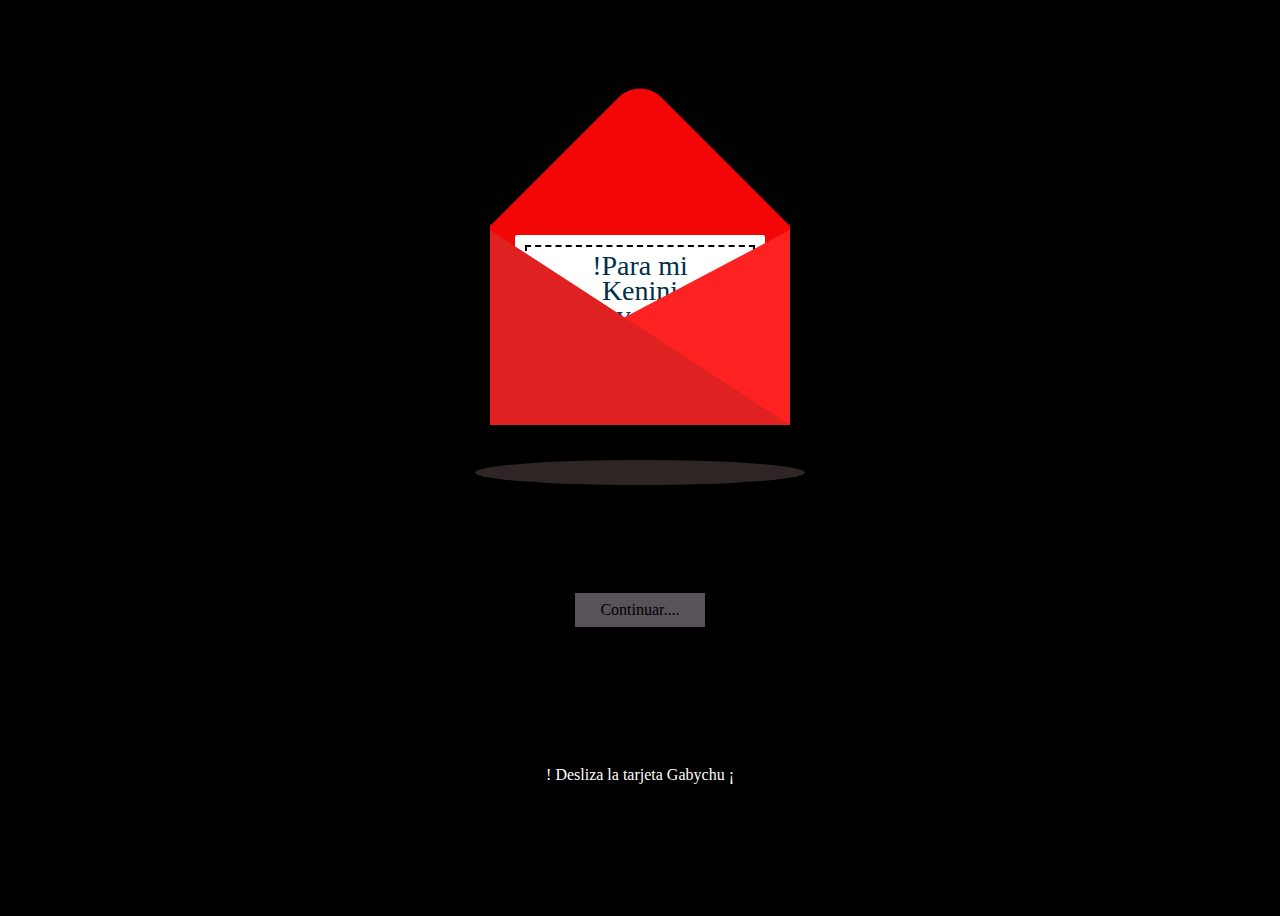
<file: index.html>
<!DOCTYPE html>
<html lang="en">

<head>
    <meta charset="UTF-8">
    <meta http-equiv="X-UA-Compatible" content="IE=edge">
    <meta name="viewport" content="width=device-width, initial-scale=1.0">
    <title>Tarjeta</title>
    <link rel="stylesheet" href="style.css">
</head>

<body>
    <div class="container">
        <div class="valentines">
            <div class="envelope">
                <div class="card">
                    <div class="text">
                        !Para mi <br> Kenini <br> Favorita¡
                    </div>
                    <div class="heart"></div>
                </div>
            </div>
            <div class="front"></div>
        </div>
       
    </div>
    <a href="pag1.html" class="btn"> Continuar....</a>
</body>
<div class="a">
    
    ! Desliza la tarjeta Gabychu ¡
</div>
</html>
</file>
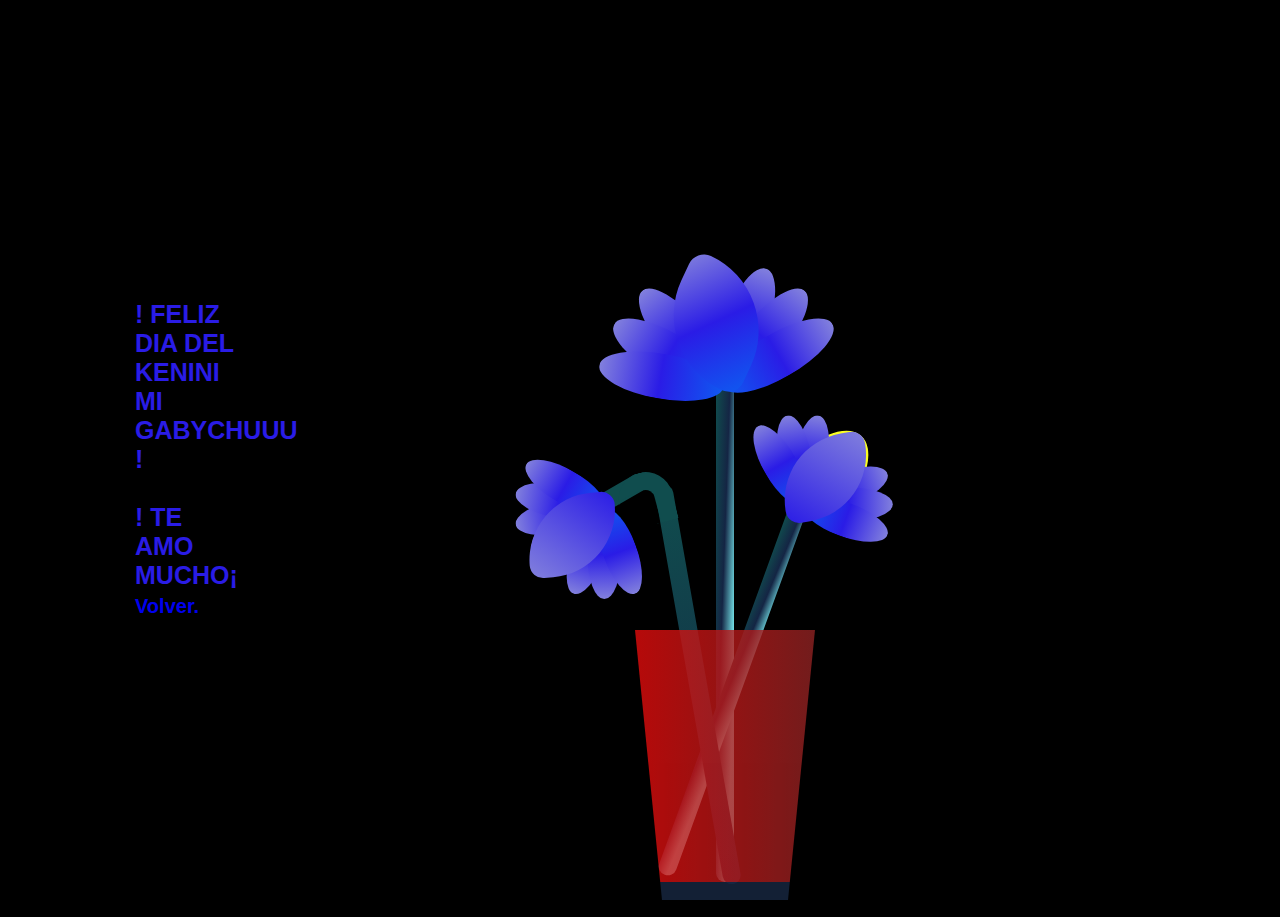
<file: pag1.html>
<!DOCTYPE html>
<html lang="en">
<head>
    <meta charset="UTF-8">
    <meta name="viewport" content="width=device-width, initial-scale=1.0">
    <link rel="stylesheet" href="style2.css">
    <title>Animated Flower</title>

    <style>
        *,
        *::after,
        *::before {
            padding: 0;
            margin: 0;
            box-sizing: border-box;
        }

        :root {
            --color-bg: linear-gradient(to top, #000000, #000000);
            --color-glass: linear-gradient(to left, #8f2323, #e40c0c);
            --color-water: linear-gradient(to left, #8f2323, #e40c0c);
        }

        body {
            background-image: var(--color-bg);
            min-height: 100vh;
            display: flex;
            justify-content: center;
            align-items: flex-end;
            overflow: hidden;
        }

        .flower {
            position: relative;
        }

        .flower__glass {
            width: 20vmin;
            height: 30vmin;
            background-image: var(--color-glass);
            clip-path: polygon(0 0, 100% 0, 85% 100%, 15% 100%);
            opacity: .8;
            position: relative;
        }

        .flower__glass::after {
            content: '';
            position: absolute;
            bottom: 0;
            left: 0;
            background-color: #182843;
            width: 100%;
            height: 2vmin;
        }

        .flower__glass::before {
            content: '';
            position: absolute;
            bottom: 0;
            left: 0;
            background-image: var(--color-water);
            width: 100%;
            height: 15vmin;
        }

        .f-wrapper {
            position: absolute;
            left: 45%;
            bottom: 2vmin;
        }

        .f-wrapper--2 {
            left: 50%;
            bottom: 5%;
            transform-origin: 10% left;
            transform: rotate(20deg);
        }

        .f-wrapper--3 {
            left: 30%;
            bottom: 5%;
            transform-origin: 10% left;
            transform: rotate(-10deg);
        }

        .f-wrapper--3 .flower__line {
            height: 45vmin;
            position: relative;
        }

        .f-wrapper--3 .flower__line::after {
            content: '';
            position: absolute;
            left: 0;
            top: 0;
            width: 6vmin;
            height: 6vmin;
            transform: translate(-69%, -30%) rotate(-5deg);
            border-radius: 10vmin 10vmin 0 0;
            border: 2vmin solid #104d4e;
            border-bottom: transparent;
            border-left: transparent;
        }

        .f-wrapper--3 .flower__line::before {
            content: '';
            position: absolute;
            left: -40%;
            top: -1%;
            width: 6vmin;
            height: 2vmin;
            transform-origin: right;
            transform: translate(-100%, -80%) rotate(-20deg);
            background-color: #104d4e;
            border-radius: 2vmin;
        }

        .f-wrapper--3 .flower__line {
            background-image: linear-gradient(to top, #142544, #104d4e);
        }


        .f-wrapper--2 .flower__line {
            height: 45vmin;
        }

        .f-wrapper--2 .f {
            transform: translateX(-50%) rotate(20deg);
        }

        .f-wrapper--3 .f {
            transform: translate(-350%, -50%) rotate(-120deg);
        }

        .f-wrapper--2 .flower__leaf:not(:first-child) {
            width: 3.8vmin;
            height: 10vmin;
            background-image: linear-gradient(to bottom, #8280dd, #2a1ce6, #1057f0 99%);
        }

        .f-wrapper--3 .flower__leaf:not(:first-child) {
            width: 3.8vmin;
            height: 10vmin;
            background-image: linear-gradient(to bottom, #8280dd, #2a1ce6, #1057f0 99%);
        }

        .f-wrapper--3 .flower__leaf--1 {
            width: 8vmin;
            height: 10vmin;
            bottom: 2vmin;
            background-color: #f0f358;
        }

        .f-wrapper--2 .flower__leaf--1 {
            width: 8vmin;
            height: 10vmin;
            bottom: 2vmin;
            background-color: #fbff24;
        }

        .f-wrapper--2 .f .flower__leaf--8 {
            width: 10vmin;
            height: 9vmin;
            bottom: 3vmin;
            left: -30%;
            transform: rotate(-50deg);
            background-image: linear-gradient(to left bottom,#8280dd, #2a1ce6);
            ;
        }

        .f-wrapper--3 .f .flower__leaf--8 {
            width: 10vmin;
            height: 9vmin;
            left: -10% !important;
            background-image: linear-gradient(to left bottom, #8280dd , #2a1ce6);
            ;
        }

        .flower__line {
            width: 2vmin;
            height: 56vmin;
            background-image: linear-gradient(to left top, #82fdff 20%, #142544, #104d4e);
            border-radius: 4vmin;
        }

        .f {
            position: absolute;
            top: 1vmin;
            left: 50%;
            transform: translateX(-50%) rotate(-10deg);
            width: 2vmin;
            height: 2vmin;
        }

         .flower__leaf {
            position: absolute;
            left: 50%;
            bottom: 2vmin;
            transform: translateX(-50%);
            width: 5vmin;
            height: 14vmin;
            background-image: linear-gradient(to bottom, #8280dd, #2a1ce6, #1057f0 99%);

            clip-path: ellipse(50% 50% at 50% 50%);
            transform-origin: center bottom;
            animation: open-flower 2s 1s backwards;
        }

        .flower__leaf--1 {
            width: 10vmin;
            height: 12vmin;
            bottom: 3vmin;
            border-radius: 50% 50% 50% 50% / 80% 80% 20% 20%;
            background-color: #ecf027;
            background-image: none;
            animation: open-flowe--middle 1.4s 1s backwards;
        }

        .flower__leaf--2 {
            transform: translateX(-50%) rotate(-30deg);
        }

        .flower__leaf--3 {
            transform: translateX(-50%) rotate(-50deg);
        }

        .flower__leaf--4 {
            transform: translateX(-50%) rotate(-70deg);
        }

        .flower__leaf--5 {
            transform: translateX(-50%) rotate(30deg);
        }

        .flower__leaf--6 {
            transform: translateX(-50%) rotate(50deg);
        }

        .flower__leaf--7 {
            transform: translateX(-50%) rotate(70deg);
        }

        .flower__leaf--8 {
            width: 13vmin;
            height: 11vmin;
            bottom: 6vmin;
            left: -30%;
            border-radius: none;
            clip-path: none;
            border-radius: 10vmin 2vmin 10vmin 2vmin;
            transform: rotate(-55deg);
            background-image: linear-gradient(to left bottom, #8280dd, #2a1ce6, #1057f0 98%);
        }

        .flower__fall-down--yellow {
            animation: flower-fall-down-yellow 8s 1.2s linear forwards;
        }

        .flower__fall-down--pink {
            animation: flower-fall-down-pink 5s 1.2s linear forwards;
        }

        .flower__fall-down--purple {
            bottom: 4vmin;
            animation: flower-fall-down-purple 6s 1.2s linear forwards, flower-falling 6s 7.2s linear infinite;
        }


        @keyframes open-flower {
            0% {
                transform: translateX(-50%) rotate(0);
            }
        }

        @keyframes open-flowe--middle {
            0% {
                opacity: 0;
                transform: translateX(-50%) scale(0);
            }
        }

        @keyframes flower-fall-down-pink {

            0% {
                transform: rotate(-55deg);
            }

            50% {
                transform: rotateX(-100deg);
            }

            100% {
                transform: translate(2vmin, 28vmin);
            }

        }

        @keyframes flower-fall-down-yellow {

            0% {
                transform: rotate(-55deg);
            }

            50% {
                bottom: 3vmin;
                transform: rotateX(-100deg);
            }

            100% {
                transform: translate(2vmin, 70vmin) rotate(150deg);
            }

        }

        @keyframes flower-fall-down-purple {

            0% {
                transform: rotate(-50deg);
            }

            25% {
                bottom: 1vmin;
                transform: rotateX(-100deg);
                perspective: 0px;
            }

            50% {
                perspective: 0px;
                transform: translate(-30vmin, 2vmin) rotate(90deg);
            }

            75% {
                perspective: 0px;
                transform: translate(-34vmin, -2vmin);
            }

            100% {
                transform-origin: center;
                transform: translate(-34vmin, -2vmin) rotateY(-80deg) rotateX(35deg);
            }

        }

        @keyframes flower-falling {

            0%,
            100% {
                transform-origin: center;
                transform: translate(-34vmin, -2vmin) rotateY(-80deg) rotateX(35deg);
            }

            25% {
                transform-origin: center;
                transform: translate(-34.4vmin, -2vmin) rotateY(-84deg) rotateX(35deg);
            }

            50% {
                transform-origin: center;
                transform: translate(-32vmin, -4.2vmin) rotateY(-80deg) rotateX(35deg);
            }

            75% {
                transform-origin: center;
                transform: translate(-36vmin, 1.1vmin) rotateY(-80deg) rotateX(35deg);
            }
        }
    </style>
</head>

<body>
<h1>! FELIZ DIA DEL KENINI <br> MI GABYCHUUU ! <br> <br>
   ! TE AMO MUCHO¡
   <a href="index.html" class="btn"> Volver.</a>
</h1>
    <div class="flower">
        <div class="f-wrapper">
            <div class="flower__line"></div>
            <div class="f">
                <div class="flower__leaf flower__leaf--1"></div>
                <div class="flower__leaf flower__leaf--2"></div>
                <div class="flower__leaf flower__leaf--3"></div>
                <div class="flower__leaf flower__leaf--4"></div>
                <div class="flower__leaf flower__leaf--5"></div>
                <div class="flower__leaf flower__leaf--6"></div>
                <div class="flower__leaf flower__leaf--7"></div>
                <div class="flower__leaf flower__leaf--8 flower__fall-down--yellow"></div>
            </div>
        </div>

        <div class="f-wrapper f-wrapper--2">
            <div class="flower__line"></div>
            <div class="f">
                <div class="flower__leaf flower__leaf--1"></div>
                <div class="flower__leaf flower__leaf--2"></div>
                <div class="flower__leaf flower__leaf--3"></div>
                <div class="flower__leaf flower__leaf--4"></div>
                <div class="flower__leaf flower__leaf--5"></div>
                <div class="flower__leaf flower__leaf--6"></div>
                <div class="flower__leaf flower__leaf--7"></div>
                <div class="flower__leaf flower__leaf--8 flower__fall-down--pink"></div>
            </div>
        </div>
            <div class="f-wrapper f-wrapper--3">
            <div class="flower__line"></div>
            <div class="f">
                <div class="flower__leaf flower__leaf--1"></div>
                <div class="flower__leaf flower__leaf--2"></div>
                <div class="flower__leaf flower__leaf--3"></div>
                <div class="flower__leaf flower__leaf--4"></div>
                <div class="flower__leaf flower__leaf--5"></div>
                <div class="flower__leaf flower__leaf--6"></div>
                <div class="flower__leaf flower__leaf--7"></div>
                <div class="flower__leaf flower__leaf--8 flower__fall-down--purple"></div>
            </div>
        </div>
        <div class="flower__glass"></div>
        
    </div>
   
</body>
</html>
</file>
<file: style.css>
body{
    display: grid;
    place-items: center;
    min-height: 100vh;
    overflow: hidden;
  
    background: #000000;
}
.container{
    position: relative;
}
.valentines{
    position: relative;
    top: 50px;
    cursor: pointer;
    animation: up 3s linear infinite;
}
.envelope{
    position: relative;
    width: 300px;
    height: 200px;
    background: #ff0000;
    margin-top: 74px;
    display: grid;
    place-items: center;
   
}
.envelope::before{
    content: '';
    position: absolute;
    width: 212px;
    height: 212px;
    background: #f30606;
   
    transform: rotate(45deg);
    top: -105px;
    left: 44px;
    border-radius: 30px 0 0 0;
}
.front{
    position: absolute;
    border-right: 180px solid #ff2222;
    border-top: 95px solid transparent;
    border-bottom: 100px solid transparent;
    left: 120px;
    top: 5px;
    width: 0;
    height: 0;
    z-index: 10;
}
.front::before{
    position: absolute;
    content: '';
   
    border-left: 300px solid #e02121;
    border-top: 195px solid transparent;
    left: -120px;
    top: -95px;
}
.card{
    position: relative;
    width: 250px;
    height: 180px;
    background: #fff;
    border-radius: 2px;
    display: grid;
    place-items: center;
    transition: 1s;
}
.card::before{
    content: '';
    position: absolute;
    top: 10px;
    left: 10px;
    right: 10px;
    bottom: 10px;
    border: 2px solid #000000;
    border-style: dashed;
}
.valentines:hover .card{
    transform: translateY(-100px);
}
.card .text{
    font-family: 'Brush Script MT', cursive;
    font-size: 28px;
    text-align: center;
    line-height: 25px;
    color: #003049;
}
.card .heart{
    position: relative;
    width: 35px;
    height: 35px;
    background: rgb(55, 0, 255);
    bottom: 20px;
    transform: rotate(45deg);
    border-radius: 50% 0 0 50%;
}
.card .heart::before{
    content: '';
    position: absolute;
    width: 100%;
    height: 100%;
    background: rgb(55, 0, 255);
    border-radius: 0 50% 50% 0;
    right: 0;
    transform: rotate(-90deg);
    transform-origin: top;
}
.card .heart::after{
    content: '';
    position: absolute;
    width: 100%;
    height: 100%;
    background: rgb(55, 0, 255);
    right: -18px;
}
@keyframes up{
    0%, 100%{
        transform: translateY(0);
    }
    50%{
        transform: translateY(-30px);
    }
}
.valentines::before{
    content: '';
    position: absolute;
    width: 330px;
    height: 25px;
    border-radius: 50%;
    background: rgba(151, 121, 121, 0.3);
    top: 265px;
    left: -15px;
    margin-top: -30px;
    animation: scale 3s linear infinite;
}
@keyframes scale{
    0%, 100%{
        transform: scaleX(1);
    }
    50%{
        transform: scaleX(.85);
    }
}
.btn{
    display: inline-block;
margin-top:30px;
    padding: 8px 25px;
    border: 2px solid #000000;
    color: #000000;
    text-decoration: none;
    background: #59525a;
    height:18px;
}
.btn:hover {
    background:rgb(231, 12, 12);
    
}

.btn-home {
    display: flex;
}

.btn-home a {
    margin: 0 10px;
}
.a{
   color: #fff; 
   margin-top: -80px;
}
</file>
<file: style2.css>
h1{
    float: right;
    height: 350px;
    width: 300px;
    padding-right: 200px;
    margin-bottom: 250px;
    margin-left: -330px;
    margin-right: 130px;
    font-family: Arial, Helvetica, sans-serif;
   color: #2a1ce6;
    margin-right: 200px;
    background-color: rgb(0, 0, 0);
    font-size: 25px;
}
.btn{
    font-size: 20px;
    text-decoration: none;
}
</file>
